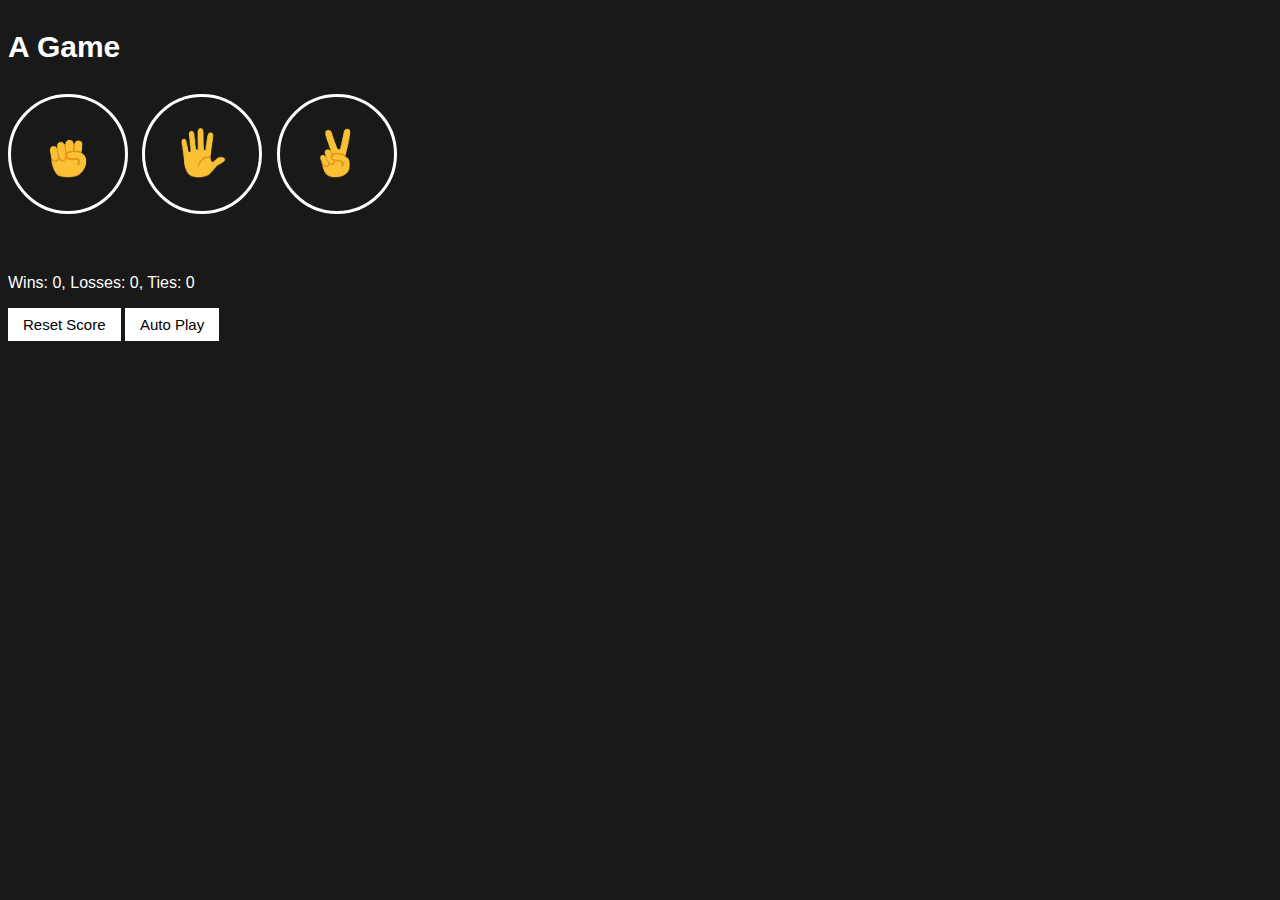
<file: index.html>
<!DOCTYPE html>
<html>
  <head>
    <title>A Game</title>
    <meta charset="UTF-8"> 
    <meta name="viewport" content="width=device-width, initial-scale=1.0"> 
   <link rel="stylesheet" href="styles.css">
  </head>
  <body>
    <p style="font-size: 30px;
    font-weight: bold;">A Game</p>
    <button class="move-button"
   onclick="playGame('rock');">
   <img src="images/rock-emoji.png">
  </button>
    <button class="move-button"
     onclick="playGame('paper');">
      <img src="images/paper-emoji.png">
    </button>
    <button class="move-button"
    onclick="playGame('scissors');">
      <img src="images/scissors-emoji.png">
    </button>

    <p class="result"></p>
    <p class="moves">

    </p>
    <p class="scorePrint">
    </p>
    <button class="reset" onclick="resetScore(); document.querySelector('.result').innerHTML =''; document.querySelector('.moves').innerHTML = '';">Reset Score</button>
    <button class="auto"  onclick="Autoplay();" >Auto Play</button>
    
    <script src="app.js"></script>
  </body>
</html>
</file>
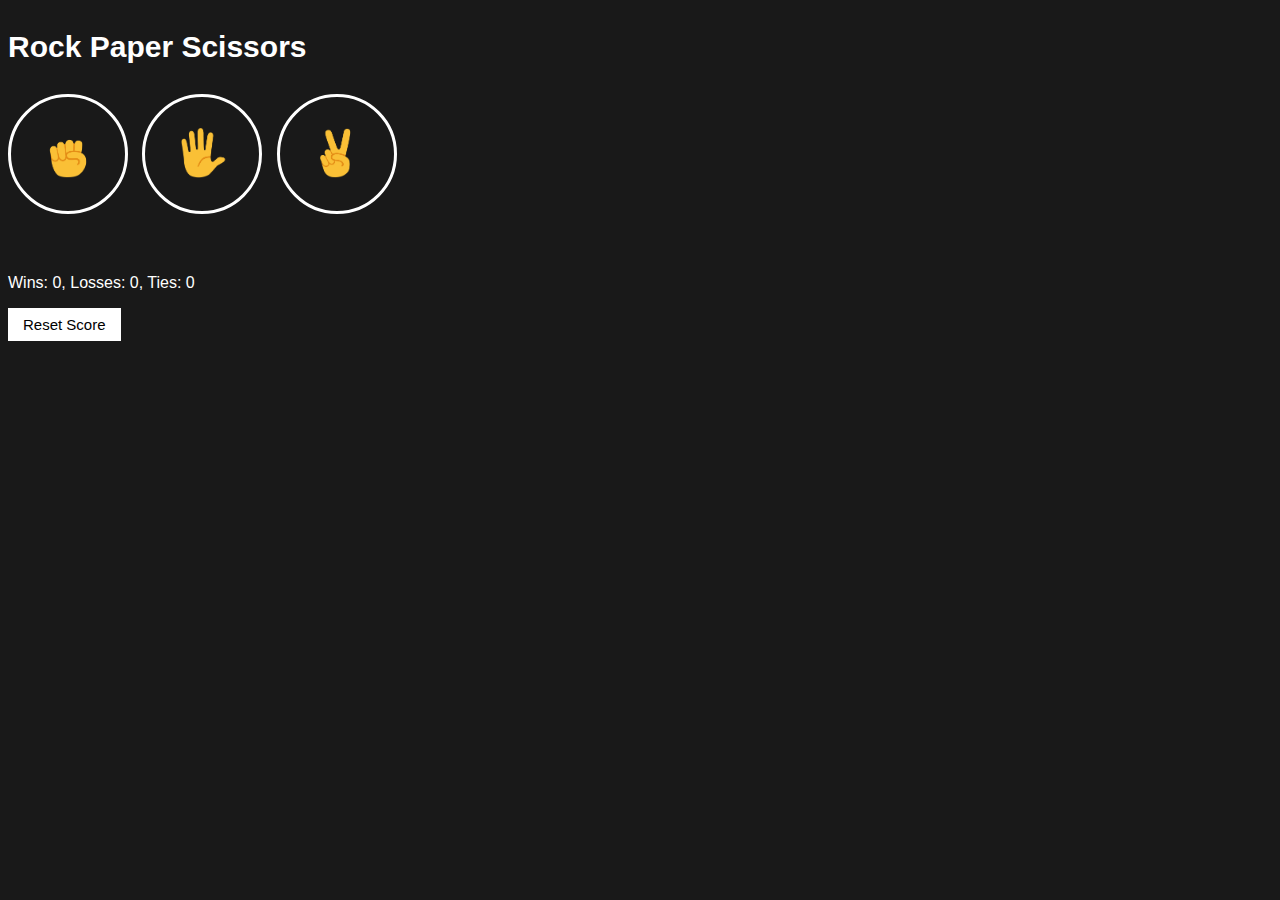
<file: try.html>
<!DOCTYPE html>
<html>
  <head>
    <title>Rock Paper Scissors</title>
  </head>
  <style>
    body {
    background-color: rgb(25, 25, 25);
    color: white;
    font-family: Arial;
    }
    img {
      height:50px;
    }
    .move-button {
    width: 120px;
    width: 120px;
    height: 120px;
    border-radius: 60px;
    border: 3px solid white;
    background-color: transparent;
    margin-right: 10px;
    cursor: pointer;
    }
 
  .result {
    font-size: 25px;
    font-weight: bold;
    margin-top: 50px;
  }
  .moves {
    margin-bottom: 60px;
  }
  .reset {
    background-color: white;
    border: none;
    font-size: 15px;
    padding: 8px 15px;
    cursor: pointer;
  }

  </style>
  <body>
    <p style="font-size: 30px;
    font-weight: bold;">Rock Paper Scissors</p>
    <button class="move-button"
   onclick="playGame('rock');">
   <img src="images/rock-emoji.png">
  </button>
    <button class="move-button"
     onclick="playGame('paper');">
      <img src="images/paper-emoji.png">
    </button>
    <button class="move-button"
    onclick="playGame('scissors');">
      <img src="images/scissors-emoji.png">
    </button>

    <p class="result"></p>
    <p class="moves">

    </p>
    <p class="scorePrint">
    </p>
    <button class="reset" onclick="resetScore(); document.querySelector('.result').innerHTML =''; document.querySelector('.moves').innerHTML = '';">Reset Score</button>
    

    <script>
      let score = JSON.parse(localStorage.getItem('score')) || {
        wins: 0,
        losses: 0,
        ties: 0
      };
      printScore();

      function playGame(playerMove) {
        const computerMove = pickComputerMove();

        let result = '';

        if (playerMove === 'scissors') {
          if (computerMove === 'rock') {
            result = 'You lose.';
          } else if (computerMove === 'paper') {
            result = 'You win.';
          } else if (computerMove === 'scissors') {
            result = 'Tie.';
          }
        } else if (playerMove === 'paper') {
          if (computerMove === 'rock') {
            result = 'You win.';
          } else if (computerMove === 'paper') {
            result = 'Tie.';
          } else if (computerMove === 'scissors') {
            result = 'You lose.';
          }
          
        } else if (playerMove === 'rock') {
          if (computerMove === 'rock') {
            result = 'Tie.';
          } else if (computerMove === 'paper') {
            result = 'You lose.';
          } else if (computerMove === 'scissors') {
            result = 'You win.';
          }
        }
        

        if (result === 'You win.') {
          score.wins += 1;
        } else if (result === 'You lose.') {
          score.losses += 1;
        } else if (result === 'Tie.') {
          score.ties += 1;
        }
        
        localStorage.setItem('score', JSON.stringify(score));
        
        printScore();
        document.querySelector('.result').innerHTML = result;
        document.querySelector('.moves').innerHTML = 
        `You
      <img src="images/${playerMove}-emoji.png">
      <img src="images/${computerMove}-emoji.png">
       Computer`
        
    

      }

      function pickComputerMove() {
        const randomNumber = Math.random();

        let computerMove = '';

        if (randomNumber >= 0 && randomNumber < 1 / 3) {
          computerMove = 'rock';
        } else if (randomNumber >= 1 / 3 && randomNumber < 2 / 3) {
          computerMove = 'paper';
        } else if (randomNumber >= 2 / 3 && randomNumber < 1) {
          computerMove = 'scissors';
        }

        return computerMove;
      }

      function resetScore() {
        score = {
          wins: 0,
          losses: 0,
          ties: 0
        };
        localStorage.removeItem('score');
        alert('Score has been reset!');
        printScore();
      }
      function printScore() {
        document.querySelector('.scorePrint').innerHTML = `
        Wins: ${score.wins}, Losses: ${score.losses}, Ties: ${score.ties}`;
      }
      
    </script>
  </body>
</html>
</file>
<file: styles.css>
body {
    background-color: rgb(25, 25, 25);
    color: white;
    font-family: Arial;
    }
    img {
      height:50px;
    }
    .move-button {
    width: 120px;
    width: 120px;
    height: 120px;
    border-radius: 60px;
    border: 3px solid white;
    background-color: transparent;
    margin-right: 10px;
    cursor: pointer;
    }
 
  .result {
    font-size: 25px;
    font-weight: bold;
    margin-top: 50px;
  }
  .moves {
    margin-bottom: 60px;
  }
  .reset, .auto {
    background-color: white;
    border: none;
    font-size: 15px;
    padding: 8px 15px;
    cursor: pointer;
  }
</file>
